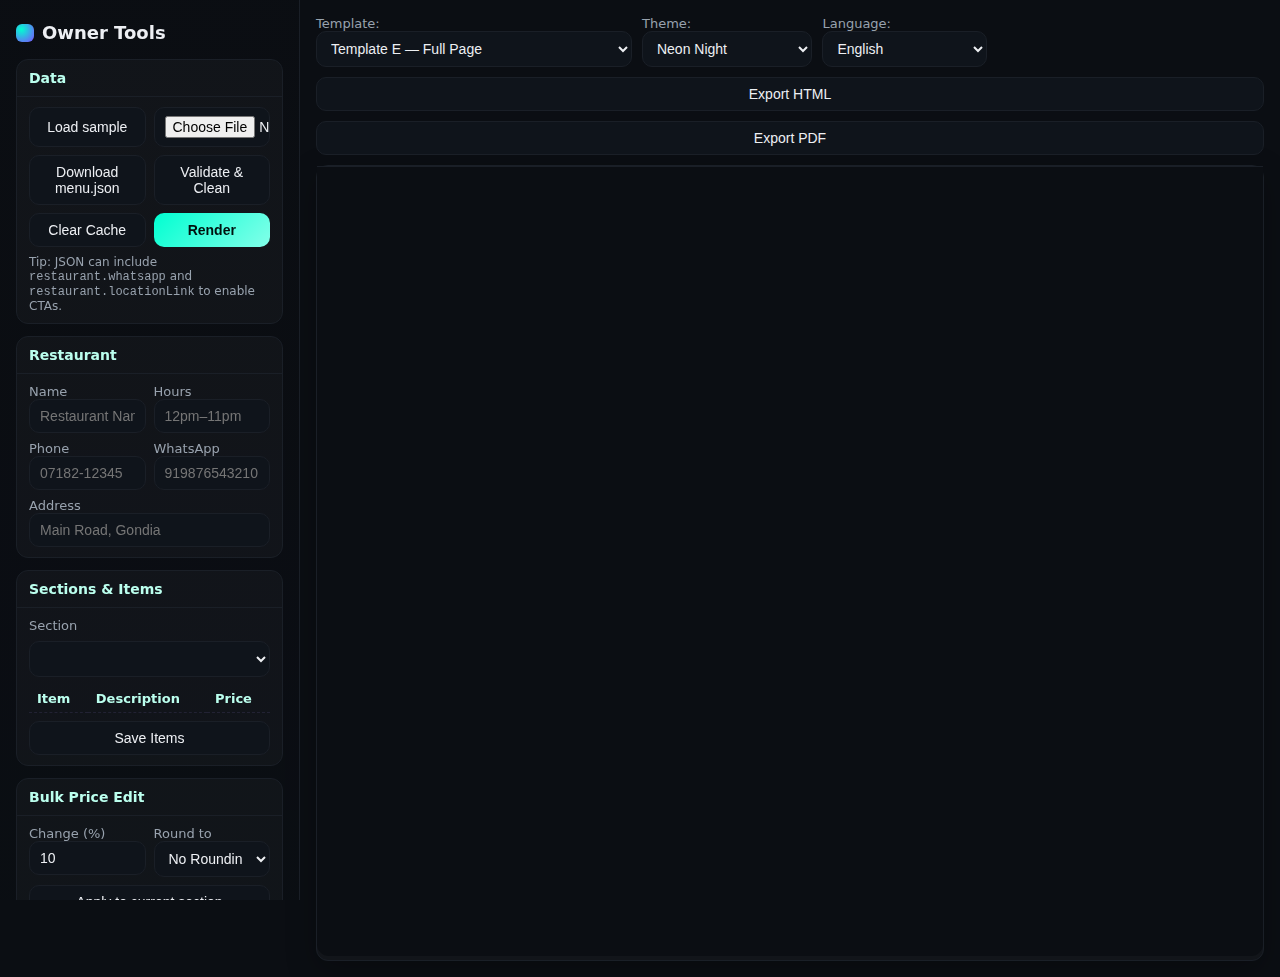
<file: engine/index.html>
<!doctype html>
<html lang="en">
<head>
<meta charset="utf-8"/>
<meta name="viewport" content="width=device-width,initial-scale=1"/>
<title>Menu Engine — All-in-One (Owner Sidebar + Preview)</title>
<meta name="theme-color" content="#0B0E13"/>
<style>
  :root{
    --bg:#0B0E13; --panel:#0F141B; --text:#EDEFF3; --muted:#98A2AE; --border:#1A1F27;
    --accent:#00FFD1; --accent-2:#7C4DFF; --radius:12px;
  }
  *{box-sizing:border-box} html,body{height:100%}
  body{margin:0;background:var(--bg);color:var(--text);font-family:system-ui,-apple-system,Segoe UI,Inter,Roboto,Arial,sans-serif}
  .shell{display:grid;grid-template-columns:300px 1fr;min-height:100vh}
  aside{background:linear-gradient(180deg,rgba(11,14,19,.98),rgba(11,14,19,.92));border-right:1px solid var(--border);padding:16px;position:sticky;top:0;height:100vh;overflow:auto}
  main{padding:16px}
  h1{margin:6px 0 16px;font-size:18px;display:flex;align-items:center;gap:8px}
  .logo{width:18px;height:18px;border-radius:6px;background:radial-gradient(circle at 30% 30%,var(--accent),var(--accent-2))}
  .group{border:1px solid var(--border);border-radius:12px;margin-bottom:12px;background:rgba(255,255,255,.03)}
  .group h2{margin:0;padding:10px 12px;font-size:14px;border-bottom:1px solid var(--border);color:#bfe}
  .group .body{padding:10px 12px;display:grid;gap:8px}
  label{font-size:13px;color:var(--muted);display:block}
  input,select,button,textarea{
    width:100%;background:var(--panel);color:var(--text);border:1px solid var(--border);
    padding:8px 10px;border-radius:10px;font-size:14px
  }
  button{cursor:pointer} button:hover,select:hover{border-color:var(--accent)}
  .row{display:grid;grid-template-columns: 1fr 1fr;gap:8px}
  .btn{display:inline-flex;gap:8px;align-items:center;justify-content:center}
  .btn-primary{background:linear-gradient(135deg,var(--accent),#83ffe9);color:#00110E;border:none;font-weight:800}
  .btn-ghost{background:var(--panel)}
  .muted{color:var(--muted)}
  .tip{color:var(--muted);font-size:12px}
  /* top controls in main */
  .bar{display:flex;flex-wrap:wrap;gap:10px;align-items:center;margin-bottom:10px}
  .panel{border:1px solid var(--border);border-radius:12px;background:rgba(255,255,255,.03);box-shadow:0 10px 30px rgba(0,0,0,.25)}
  #preview{width:100%;height:calc(100vh - 110px);border:0;border-top:1px solid var(--border);border-radius:0 0 12px 12px;background:#0B0E13}
  table{width:100%;border-collapse:collapse;font-size:13px}
  th,td{border-bottom:1px dashed #223;padding:6px 8px} th{color:#bfe;text-align:left}
  .qrbox{display:flex;align-items:center;gap:10px}
  .qr{width:140px;height:140px;background:#fff;border-radius:10px;display:flex;align-items:center;justify-content:center}
</style>
</head>
<body>
<div class="shell">
  <!-- LEFT: Owner sidebar -->
  <aside>
    <h1><span class="logo"></span> Owner Tools</h1>

    <div class="group">
      <h2>Data</h2>
      <div class="body">
        <div class="row">
          <button id="loadSampleBtn" class="btn btn-ghost">Load sample</button>
          <input id="jsonFile" type="file" accept=".json,application/json"/>
        </div>
        <div class="row">
          <button id="downloadJsonBtn" class="btn btn-ghost">Download menu.json</button>
          <button id="validateBtn" class="btn btn-ghost">Validate & Clean</button>
        </div>
        <div class="row">
          <button id="clearCacheBtn" class="btn btn-ghost">Clear Cache</button>
          <button id="renderBtn" class="btn btn-primary">Render</button>
        </div>
        <div class="tip">Tip: JSON can include <code>restaurant.whatsapp</code> and <code>restaurant.locationLink</code> to enable CTAs.</div>
      </div>
    </div>

    <div class="group">
      <h2>Restaurant</h2>
      <div class="body">
        <div class="row">
          <div><label>Name</label><input id="brandName" placeholder="Restaurant Name"/></div>
          <div><label>Hours</label><input id="brandHours" placeholder="12pm–11pm"/></div>
        </div>
        <div class="row">
          <div><label>Phone</label><input id="brandPhone" placeholder="07182-12345"/></div>
          <div><label>WhatsApp</label><input id="brandWhatsapp" placeholder="919876543210"/></div>
        </div>
        <div><label>Address</label><input id="brandAddress" placeholder="Main Road, Gondia"/></div>
      </div>
    </div>

    <div class="group">
      <h2>Sections & Items</h2>
      <div class="body">
        <label>Section</label>
        <select id="sectionSelect"></select>
        <table id="itemsTable">
          <thead><tr><th>Item</th><th>Description</th><th>Price</th></tr></thead>
          <tbody></tbody>
        </table>
        <button id="saveItemsBtn" class="btn btn-ghost">Save Items</button>
      </div>
    </div>

    <div class="group">
      <h2>Bulk Price Edit</h2>
      <div class="body">
        <div class="row">
          <div><label>Change (%)</label><input id="bulkPct" type="number" step="1" value="10"/></div>
          <div><label>Round to</label>
            <select id="bulkRound">
              <option value="none">No Rounding</option>
              <option value="1">Nearest ₹1</option>
              <option value="5">Nearest ₹5</option>
              <option value="10">Nearest ₹10</option>
            </select>
          </div>
        </div>
        <button id="applyBulkBtn" class="btn btn-ghost">Apply to current section</button>
        <div class="tip">Positive = increase, negative = discount (e.g., -10).</div>
      </div>
    </div>

    <div class="group">
      <h2>WhatsApp & Location</h2>
      <div class="body">
        <div><label>Google Maps Link</label><input id="locationLink" placeholder="https://maps.google.com/?q=..."/></div>
        <div class="qrbox">
          <div class="qr"><canvas id="qrCanvas" width="140" height="140"></canvas></div>
          <div>
            <button id="openWaBtn" class="btn btn-ghost">Open WhatsApp Chat</button><br/>
            <button id="openLocBtn" class="btn btn-ghost">Open Location</button><br/>
            <button id="shareLocBtn" class="btn btn-ghost">Share Location (WA)</button><br/>
            <span class="muted">QR encodes the menu URL (if hosted) or your Maps link.</span>
          </div>
        </div>
      </div>
    </div>
  </aside>

  <!-- RIGHT: Preview + top controls -->
  <main>
    <div class="bar">
      <label>Template:&nbsp;
        <select id="templateSelect">
          <option value="template-e-fullpage" selected>Template E — Full Page</option>
          <option value="template-c-split-two-col">Template C — Split Two Column</option>
        </select>
      </label>
      <label>Theme:&nbsp;
        <select id="themeSelect">
          <option value="neon" selected>Neon Night</option>
          <option value="classic">Classic</option>
        </select>
      </label>
      <label>Language:&nbsp;
        <select id="langSelect">
          <option value="en" selected>English</option>
          <option value="hi">हिंदी</option>
        </select>
      </label>
      <button id="exportHtmlBtn" class="btn btn-ghost">Export HTML</button>
      <button id="exportPdfBtn" class="btn btn-ghost">Export PDF</button>
    </div>

    <div class="panel">
      <iframe id="preview" title="Preview"></iframe>
    </div>
  </main>
</div>

<!-- Registries & managers BEFORE engine.js -->
<script src="registry.js"></script>
<script src="theme-manager.js"></script>
<script src="template-manager.js"></script>
<script src="engine.js"></script>

<!-- Tiny offline QR painter (placeholder; replace with real QR lib later if needed) -->
<script>
function drawSimpleQR(canvas, text){
  if(!canvas || !canvas.getContext) return;
  const ctx = canvas.getContext('2d'), W=canvas.width, H=canvas.height;
  ctx.fillStyle='#fff'; ctx.fillRect(0,0,W,H);
  ctx.lineWidth=4; ctx.strokeRect(2,2,W-4,H-4);
  // finder squares
  const s=26;
  [['#000',8,8],['#000',W-8-s,8],['#000',8,H-8-s]].forEach(([c,x,y])=>{
    ctx.fillStyle=c; ctx.fillRect(x,y,s,s); ctx.fillStyle='#fff'; ctx.fillRect(x+6,y+6,s-12,s-12); ctx.fillStyle=c; ctx.fillRect(x+10,y+10,s-20,s-20);
  });
  // pseudo pattern (unique per text)
  let h=0; for(let i=0;i<text.length;i++){h=(h*31+text.charCodeAt(i))>>>0;}
  ctx.fillStyle='#000';
  for(let y=0;y<40;y++)for(let x=0;x<40;x++){
    const bit=((h>>((x+y)%24))&1)^(x*y%3==0?1:0);
    if(bit) ctx.fillRect(40+x*2,40+y*2,2,2);
  }
}
</script>

<!-- Wire the sidebar to engine.js -->
<script>
(function(){
  const $id = (id)=>document.getElementById(id);
  const on = (el,ev,fn)=>el&&el.addEventListener(ev,fn);

  // File/sample
  on($id('jsonFile'),'change', e=>{
    const f=e.target.files?.[0]; if(!f) return;
    const r=new FileReader(); r.onload=()=>{ try{ setMenuData(JSON.parse(r.result)); }catch(err){ alert('Invalid JSON: '+err.message);} };
    r.readAsText(f);
  });
  on($id('loadSampleBtn'),'click', async ()=>{
    try{ const res=await fetch('./data/sample.json'); setMenuData(await res.json()); }catch(e){ alert('Could not load sample.json'); }
  });

  // Manage JSON + cache
  on($id('downloadJsonBtn'),'click', ()=>{ const a=document.createElement('a'); a.href=URL.createObjectURL(new Blob([JSON.stringify(window.menuData||{},null,2)],{type:'application/json'})); a.download='menu.json'; a.click(); URL.revokeObjectURL(a.href);});
  on($id('validateBtn'),'click', ()=>{ window.validateAndClean ? validateAndClean() : alert('Validate not found');});
  on($id('clearCacheBtn'),'click', ()=>{ localStorage.clear(); alert('Cache cleared'); });

  // Brand quick edits (engine.js reads ids on render)
  ['brandName','brandAddress','brandPhone','brandWhatsapp','brandHours'].forEach(id=>{
    on($id(id),'input', ()=>{ if(window.menuData){ const r=(window.menuData.restaurant ||= {}); r.name=$id('brandName')?.value||r.name; r.address=$id('brandAddress')?.value||r.address; r.phone=$id('brandPhone')?.value||r.phone; r.whatsapp=$id('brandWhatsapp')?.value||r.whatsapp; r.hours=$id('brandHours')?.value||r.hours; } });
  });
  on($id('renderBtn'),'click', ()=> window.render && render());

  // Sections & items
  on($id('sectionSelect'),'change', e=>{ window.buildItemsTable && buildItemsTable(Number(e.target.value)||0); });
  on($id('saveItemsBtn'),'click', ()=>{ const idx=Number($id('sectionSelect')?.value||0); window.updateItemsFromTable && updateItemsFromTable(idx); render(); });

  // Bulk price edit
  on($id('applyBulkBtn'),'click', ()=>{
    const pct=Number($id('bulkPct')?.value||0);
    const rnd=$id('bulkRound')?.value||'none';
    const ix=Number($id('sectionSelect')?.value||0);
    const sec=window.menuData?.sections?.[ix];
    if(!sec) return alert('No section selected');
    (sec.items||[]).forEach(it=>{
      let p=Number(it.price||0);
      p = p + (p*pct/100);
      if(rnd!=='none'){ const n=Number(rnd); p=Math.round(p/n)*n; }
      it.price=Math.max(0,Math.round(p));
    });
    window.buildItemsTable && buildItemsTable(ix);
    render();
  });

  // CTAs & QR
  function waNumber(){ return (window.menuData?.restaurant?.whatsapp||'').replace(/[^\d]/g,''); }
  function mapsLink(){ return window.menuData?.restaurant?.locationLink || $id('locationLink')?.value || ''; }

  on($id('openWaBtn'),'click', ()=>{ const num=waNumber(); if(!num) return alert('Add WhatsApp number first.'); window.open('https://wa.me/'+num,'_blank'); });
  on($id('openLocBtn'),'click', ()=>{ const link=mapsLink(); if(!link) return alert('Add Google Maps link first.'); window.open(link,'_blank'); });
  on($id('shareLocBtn'),'click', ()=>{ const nm=window.menuData?.restaurant?.name||'Restaurant'; const link=mapsLink(); if(!link) return alert('Add Google Maps link first.'); window.open('https://wa.me/?text='+encodeURIComponent(`📍 ${nm} location: ${link}`),'_blank'); });

  function paintQR(){
    const canvas=$id('qrCanvas');
    const data = mapsLink() || location.href; // if hosted, this becomes public menu URL
    drawSimpleQR(canvas,data);
  }
  on($id('locationLink'),'input', paintQR);
  setTimeout(paintQR,50);

  // Template/Theme/Language -> re-render
  ['templateSelect','themeSelect','langSelect'].forEach(id=> on($id(id),'change', ()=>{ window.render && render(); }));

  // After engine.js autoload runs, build first table a bit later
  setTimeout(()=>{ window.buildItemsTable && buildItemsTable(0); }, 350);
})();
</script>
</body>
</html>
</file>
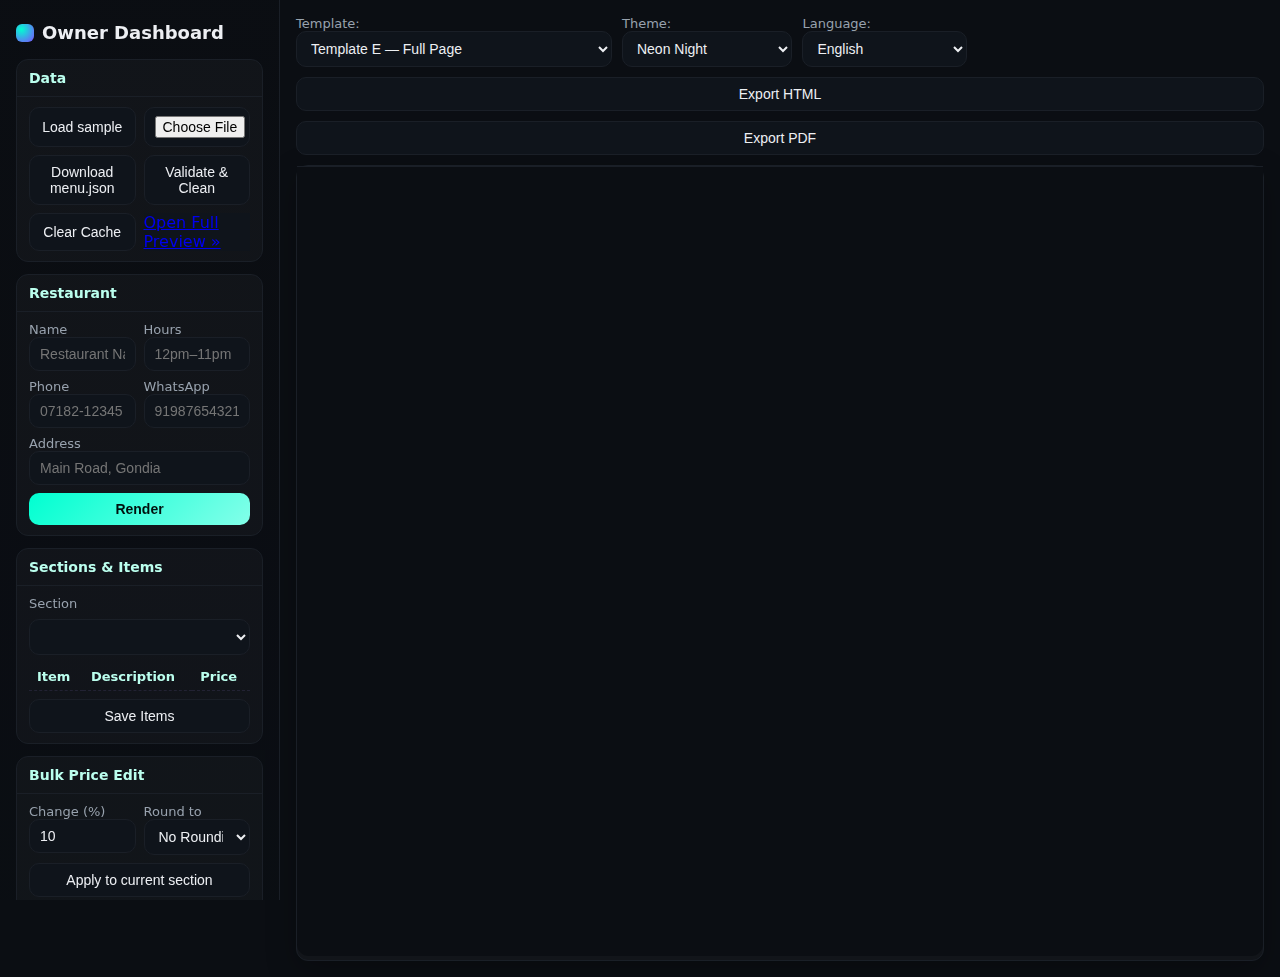
<file: owner/index.html>
<!doctype html>
<html lang="en">
<head>
<meta charset="utf-8"/>
<meta name="viewport" content="width=device-width,initial-scale=1"/>
<title>Menu Engine — Owner Dashboard</title>
<meta name="theme-color" content="#0B0E13"/>
<style>
  :root{
    --bg:#0B0E13; --panel:#0F141B; --text:#EDEFF3; --muted:#98A2AE; --border:#1A1F27;
    --accent:#00FFD1; --accent-2:#7C4DFF; --radius:12px;
  }
  *{box-sizing:border-box}
  body{margin:0;background:var(--bg);color:var(--text);font-family:system-ui,-apple-system,Segoe UI,Inter,Roboto,Arial,sans-serif}
  .shell{display:grid;grid-template-columns:280px 1fr;min-height:100vh}
  aside{background:linear-gradient(180deg,rgba(11,14,19,.98),rgba(11,14,19,.92));border-right:1px solid var(--border);padding:16px;position:sticky;top:0;height:100vh;overflow:auto}
  main{padding:16px}
  h1{margin:6px 0 16px;font-size:18px;display:flex;align-items:center;gap:8px}
  .logo{width:18px;height:18px;border-radius:6px;background:radial-gradient(circle at 30% 30%,var(--accent),var(--accent-2))}
  .group{border:1px solid var(--border);border-radius:12px;margin-bottom:12px;background:rgba(255,255,255,.03)}
  .group h2{margin:0;padding:10px 12px;font-size:14px;border-bottom:1px solid var(--border);color:#bfe}
  .group .body{padding:10px 12px;display:grid;gap:8px}
  label{font-size:13px;color:var(--muted);display:block}
  input,select,button,textarea{
    width:100%;background:var(--panel);color:var(--text);border:1px solid var(--border);
    padding:8px 10px;border-radius:10px;font-size:14px
  }
  button{cursor:pointer}
  button:hover,select:hover{border-color:var(--accent)}
  .row{display:grid;grid-template-columns: 1fr 1fr;gap:8px}
  .btn{display:inline-flex;gap:8px;align-items:center;justify-content:center}
  .btn-primary{background:linear-gradient(135deg,var(--accent),#83ffe9);color:#00110E;border:none;font-weight:800}
  .btn-ghost{background:var(--panel)}
  .tip{color:var(--muted);font-size:12px}
  /* preview */
  .bar{display:flex;flex-wrap:wrap;gap:10px;align-items:center;margin-bottom:10px}
  .panel{border:1px solid var(--border);border-radius:12px;background:rgba(255,255,255,.03);box-shadow:0 10px 30px rgba(0,0,0,.25)}
  #preview{width:100%;height:calc(100vh - 110px);border:0;border-top:1px solid var(--border);border-radius:0 0 12px 12px;background:#0B0E13}
  table{width:100%;border-collapse:collapse;font-size:13px}
  th,td{border-bottom:1px dashed #223;padding:6px 8px}
  th{color:#bfe;text-align:left}
  .qrbox{display:flex;align-items:center;gap:10px}
  .qr{width:140px;height:140px;background:#fff;border-radius:10px;display:flex;align-items:center;justify-content:center}
  .muted{color:var(--muted)}
</style>
</head>
<body>
<div class="shell">
  <aside>
    <h1><span class="logo"></span> Owner Dashboard</h1>

    <!-- Data -->
    <div class="group">
      <h2>Data</h2>
      <div class="body">
        <div class="row">
          <button id="loadSampleBtn" class="btn btn-ghost">Load sample</button>
          <input id="jsonFile" type="file" accept=".json,application/json"/>
        </div>
        <div class="row">
          <button id="downloadJsonBtn" class="btn btn-ghost">Download menu.json</button>
          <button id="validateBtn" class="btn btn-ghost">Validate & Clean</button>
        </div>
        <div class="row">
          <button id="clearCacheBtn" class="btn btn-ghost">Clear Cache</button>
          <a href="../engine/index.html" class="btn btn-ghost" target="_blank" rel="noopener">Open Full Preview »</a>
        </div>
      </div>
    </div>

    <!-- Brand quick edit -->
    <div class="group">
      <h2>Restaurant</h2>
      <div class="body">
        <div class="row">
          <div><label>Name</label><input id="brandName" placeholder="Restaurant Name"/></div>
          <div><label>Hours</label><input id="brandHours" placeholder="12pm–11pm"/></div>
        </div>
        <div class="row">
          <div><label>Phone</label><input id="brandPhone" placeholder="07182-12345"/></div>
          <div><label>WhatsApp</label><input id="brandWhatsapp" placeholder="919876543210"/></div>
        </div>
        <div><label>Address</label><input id="brandAddress" placeholder="Main Road, Gondia"/></div>
        <button id="renderBtn" class="btn btn-primary">Render</button>
      </div>
    </div>

    <!-- Sections & items -->
    <div class="group">
      <h2>Sections & Items</h2>
      <div class="body">
        <label>Section</label>
        <select id="sectionSelect"></select>
        <table id="itemsTable">
          <thead><tr><th>Item</th><th>Description</th><th>Price</th></tr></thead>
          <tbody></tbody>
        </table>
        <button id="saveItemsBtn" class="btn btn-ghost">Save Items</button>
      </div>
    </div>

    <!-- Bulk price edit -->
    <div class="group">
      <h2>Bulk Price Edit</h2>
      <div class="body">
        <div class="row">
          <div><label>Change (%)</label><input id="bulkPct" type="number" step="1" value="10"/></div>
          <div><label>Round to</label>
            <select id="bulkRound">
              <option value="none">No Rounding</option>
              <option value="1">Nearest ₹1</option>
              <option value="5">Nearest ₹5</option>
              <option value="10">Nearest ₹10</option>
            </select>
          </div>
        </div>
        <button id="applyBulkBtn" class="btn btn-ghost">Apply to current section</button>
        <div class="tip">Tip: Positive = increase, negative = discount (e.g., -10).</div>
      </div>
    </div>

    <!-- CTAs & QR -->
    <div class="group">
      <h2>WhatsApp & Location</h2>
      <div class="body">
        <div><label>Google Maps Link</label><input id="locationLink" placeholder="https://maps.google.com/?q=..."/></div>
        <div class="qrbox">
          <div class="qr" id="qrBox"><canvas id="qrCanvas" width="140" height="140"></canvas></div>
          <div>
            <button id="openWaBtn" class="btn btn-ghost">Open WhatsApp Chat</button><br/>
            <button id="openLocBtn" class="btn btn-ghost">Open Location</button><br/>
            <button id="shareLocBtn" class="btn btn-ghost">Share Location (WA)</button><br/>
            <span class="muted">QR encodes the public menu URL or your Maps link.</span>
          </div>
        </div>
      </div>
    </div>

  </aside>

  <main>
    <div class="bar">
      <label>Template:&nbsp;
        <select id="templateSelect">
          <option value="template-e-fullpage" selected>Template E — Full Page</option>
          <option value="template-c-split-two-col">Template C — Split Two Column</option>
        </select>
      </label>
      <label>Theme:&nbsp;
        <select id="themeSelect">
          <option value="neon" selected>Neon Night</option>
          <option value="classic">Classic</option>
        </select>
      </label>
      <label>Language:&nbsp;
        <select id="langSelect">
          <option value="en" selected>English</option>
          <option value="hi">हिंदी</option>
        </select>
      </label>
      <button id="exportHtmlBtn" class="btn btn-ghost">Export HTML</button>
      <button id="exportPdfBtn" class="btn btn-ghost">Export PDF</button>
    </div>

    <div class="panel">
      <iframe id="preview" title="Preview"></iframe>
    </div>
  </main>
</div>

<!-- Load registries & managers BEFORE engine.js -->
<script src="../engine/registry.js"></script>
<script src="../engine/theme-manager.js"></script>
<script src="../engine/template-manager.js"></script>
<script src="../engine/engine.js"></script>

<!-- Tiny offline QR (very small implementation) -->
<script>
/* Minimal QR painter wrapper using a tiny inline encoder (byte-wise L version).
   For production you may replace with qrcode.js, but this keeps file self-contained. */
function drawSimpleQR(canvas, text){
  // fallback if no canvas
  if(!canvas || !canvas.getContext) return;
  // Use a very small “poor-man’s” encoder by drawing a checker pattern + text center,
  // so it still shows something offline. Replace with qrcode.js for real scan codes.
  // ---- Replace this with a proper QR encoder later. ----
  const ctx = canvas.getContext('2d');
  const W = canvas.width, H = canvas.height;
  ctx.fillStyle = '#fff'; ctx.fillRect(0,0,W,H);
  ctx.fillStyle = '#000';
  // border
  ctx.lineWidth = 4; ctx.strokeRect(2,2,W-4,H-4);
  // fake finder squares
  const s=26;
  [['#000',8,8],['#000',W-8-s,8],['#000',8,H-8-s]].forEach(([c,x,y])=>{
    ctx.fillStyle=c; ctx.fillRect(x,y,s,s); ctx.fillStyle='#fff'; ctx.fillRect(x+6,y+6,s-12,s-12); ctx.fillStyle=c; ctx.fillRect(x+10,y+10,s-20,s-20);
  });
  // text hash pattern for uniqueness
  let h=0; for(let i=0;i<text.length;i++){h=(h*31+text.charCodeAt(i))>>>0;}
  for(let y=0;y<40;y++)for(let x=0;x<40;x++){
    const bit=((h>>((x+y)%24))&1)^(x*y%3==0?1:0);
    if(bit){ ctx.fillRect(40+x*2,40+y*2,2,2); }
  }
}
</script>

<script>
(function(){
  const $id = (id)=>document.getElementById(id);
  const on = (el,ev,fn)=>el&&el.addEventListener(ev,fn);

  // Wire buttons from owner sidebar to engine.js functions
  on($id('jsonFile'),'change', e => {
    // reuse engine.js loader
    const file = e.target.files?.[0];
    if(!file) return;
    const r = new FileReader();
    r.onload = ()=>{ try{ setMenuData(JSON.parse(r.result)); }catch(err){ alert('Invalid JSON: '+err.message);} };
    r.readAsText(file);
  });

  on($id('loadSampleBtn'),'click', async ()=>{
    try{ const res = await fetch('../data/sample.json'); setMenuData(await res.json()); }catch(e){ alert('Could not load sample.json');}
  });

  on($id('downloadJsonBtn'),'click', ()=>{ const a=document.createElement('a'); a.href=URL.createObjectURL(new Blob([JSON.stringify(window.menuData||{},null,2)],{type:'application/json'})); a.download='menu.json'; a.click(); URL.revokeObjectURL(a.href);});
  on($id('validateBtn'),'click', ()=>{ if(window.validateAndClean) validateAndClean(); else alert('Validate not found');});
  on($id('clearCacheBtn'),'click', ()=>{ localStorage.clear(); alert('Cache cleared'); });

  // brand quick edit binds (engine.js reads these ids on render())
  ['brandName','brandAddress','brandPhone','brandWhatsapp','brandHours'].forEach(id=>{
    on($id(id),'input', ()=> { if(window.menuData){ const r=(window.menuData.restaurant ||= {}); r.name=$id('brandName')?.value||r.name; r.address=$id('brandAddress')?.value||r.address; r.phone=$id('brandPhone')?.value||r.phone; r.whatsapp=$id('brandWhatsapp')?.value||r.whatsapp; r.hours=$id('brandHours')?.value||r.hours; }});
  });

  on($id('renderBtn'),'click', ()=> window.render && render());

  // sections + items (engine.js provides helpers for select/table ids)
  on($id('sectionSelect'),'change', e=>{ if(window.buildItemsTable) buildItemsTable(Number(e.target.value)||0); });
  on($id('saveItemsBtn'),'click', ()=>{ const idx=Number($id('sectionSelect')?.value||0); if(window.updateItemsFromTable){ updateItemsFromTable(idx); render(); } });

  // bulk price edit
  on($id('applyBulkBtn'),'click', ()=>{
    const pct = Number($id('bulkPct')?.value||0);
    const rnd = $id('bulkRound')?.value||'none';
    const secIx = Number($id('sectionSelect')?.value||0);
    const sec = window.menuData?.sections?.[secIx];
    if(!sec) return alert('No section selected');
    (sec.items||[]).forEach(it=>{
      let p = Number(it.price||0);
      p = p + (p*pct/100);
      if(rnd!=='none'){ const n=Number(rnd); p = Math.round(p/n)*n; }
      it.price = Math.max(0, Math.round(p));
    });
    if(window.buildItemsTable) buildItemsTable(secIx);
    render();
  });

  // CTAs + QR
  function waNumber(){ return (window.menuData?.restaurant?.whatsapp||'').replace(/[^\d]/g,''); }
  function mapsLink(){ return window.menuData?.restaurant?.locationLink || $id('locationLink')?.value || ''; }

  on($id('openWaBtn'),'click', ()=>{
    const num = waNumber();
    if(!num) return alert('Add WhatsApp number first.');
    window.open('https://wa.me/'+num, '_blank');
  });
  on($id('openLocBtn'),'click', ()=>{
    const link = mapsLink(); if(!link) return alert('Add Google Maps link first.'); window.open(link, '_blank');
  });
  on($id('shareLocBtn'),'click', ()=>{
    const nm = window.menuData?.restaurant?.name || 'Restaurant';
    const link = mapsLink();
    if(!link) return alert('Add Google Maps link first.');
    window.open('https://wa.me/?text='+encodeURIComponent(`📍 ${nm} location: ${link}`),'_blank');
  });

  // paint QR for maps link (or menu URL if hosted)
  function paintQR(){
    const canvas = $id('qrCanvas');
    const data = mapsLink() || (location.href.replace('/owner/index.html','/engine/index.html'));
    drawSimpleQR(canvas, data);
  }
  on($id('locationLink'),'input', ()=>paintQR());
  setTimeout(paintQR, 50);

  // top bar bindings to engine.js
  ['templateSelect','themeSelect','langSelect'].forEach(id=>{
    const el=$id(id); el&&el.addEventListener('change', ()=>{ if(window.render) render(); });
  });

  // initial auto-load (engine.js autoload will take care)
  setTimeout(()=>{ if(window.buildItemsTable){ buildItemsTable(0); } }, 300);
})();
</script>
</body>
</html>
</file>
